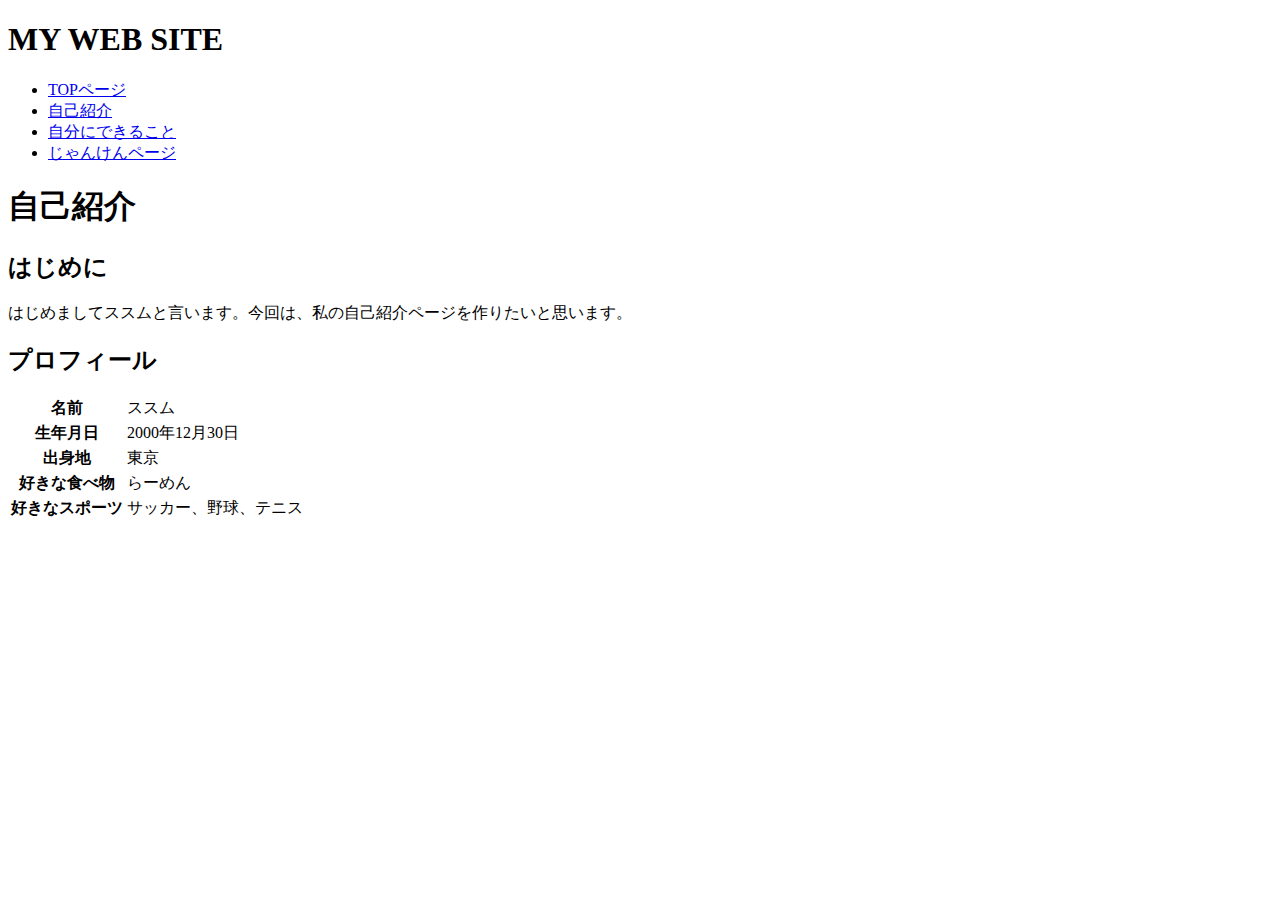
<file: task1/index.html>
<!doctype html>
<html lang="ja">
 
<head>
<meta charset="UTF-8">
<title>自己紹介｜MY WEB SITE</title>
<meta name="keywords"/>
<meta name="description" />
</head>
 
<body>
<header>
<h1>MY WEB SITE</h1>
<nav>
<ul>
<li><a href="index.html">TOPページ</a></li>
<li><a href="about.html">自己紹介</a></li>
<li><a href="skill.html">自分にできること</a></li>
<li><a href="jannkenn2.html">じゃんけんページ</a></li>
</ul>
</nav>
</header>
 
<article>
<h1>自己紹介</h1>
<h2>はじめに</h2>
<p>
はじめましてススムと言います。今回は、私の自己紹介ページを作りたいと思います。
</p>
 
<h2>プロフィール</h2>
<table>
<tr>
<th>名前</th><td>ススム</td>
</tr>
<tr>
<th>生年月日</th><td>2000年12月30日</td>
</tr>
<tr>
<th>出身地</th><td>東京</td>
</tr>
<tr>
<th>好きな食べ物</th><td>らーめん</td>
</tr>
<tr>
<th>好きなスポーツ</th><td>サッカー、野球、テニス</td>
</tr>
 
</table>

 
</article>
 

</body>
</html>
</file>
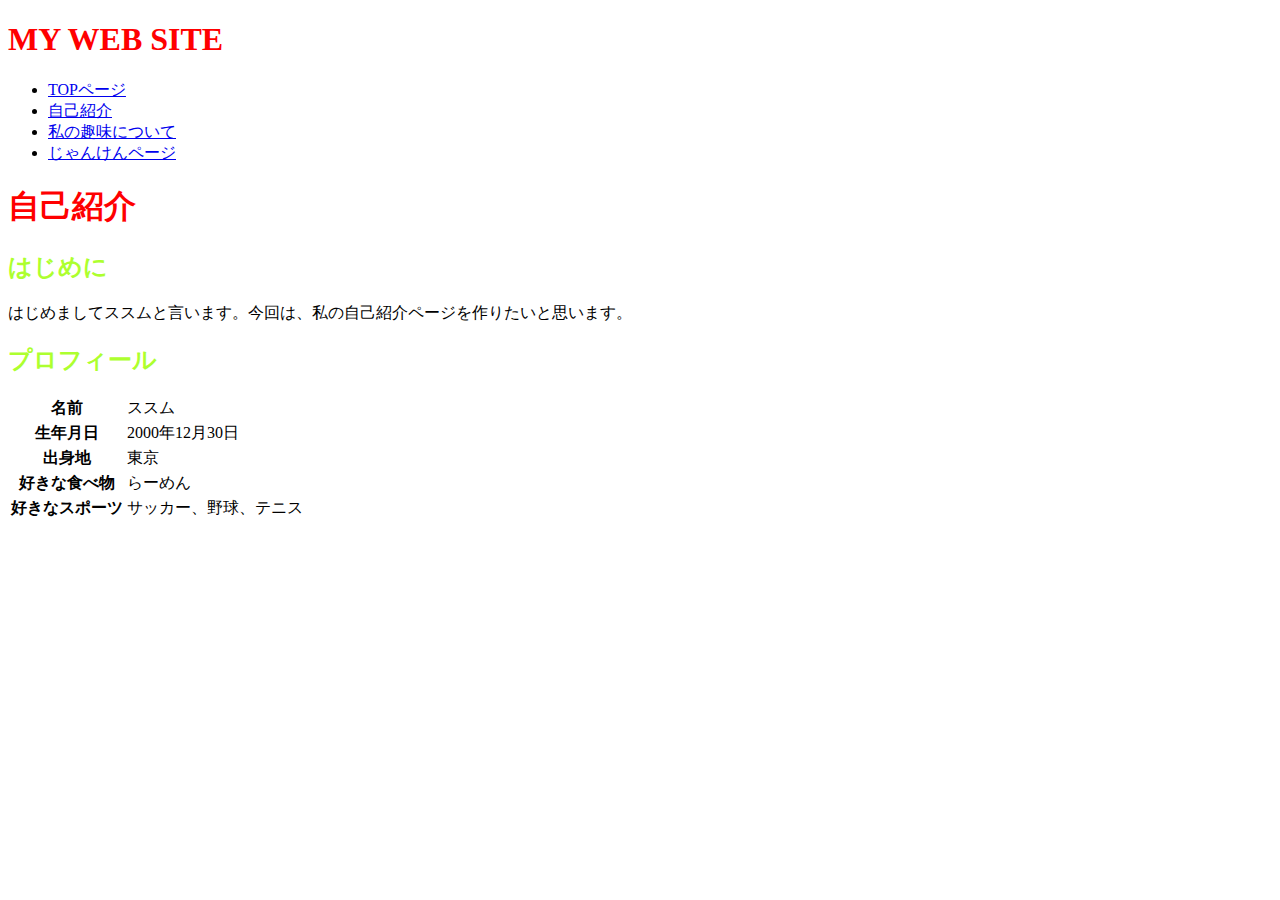
<file: task1/0603.html>
<!doctype html>
<html lang="ja">
 
<head>
<meta charset="UTF-8">
<title>自己紹介｜MY WEB SITE</title>
<meta name="keywords" content="キーワード,複数ある場合はカンマで区切る,5〜6個程度が望ましい" />
<meta name="description" content="ディスクリプションはサイトの概要です。60文字から124文字以内に納めましょう。" />
</head>
 
<body>
<header>
<h1>MY WEB SITE</h1>
<style>
h1 {color: red; }
h2 {color: greenyellow; } 
</style>
<nav>
<ul>
<li><a href="top.html">TOPページ</a></li>
<li><a href="0603.html">自己紹介</a></li>
<li><a href="hobby.html">私の趣味について</a></li>
<li><a href="jannkenn2.html">じゃんけんページ</a></li>
</ul>
</nav>
</header>
 
<article>
<h1>自己紹介</h1>
<h2>はじめに</h2>
<p>
はじめましてススムと言います。今回は、私の自己紹介ページを作りたいと思います。
</p>
 
<h2>プロフィール</h2>
<table>
<tr>
<th>名前</th><td>ススム</td>
</tr>
<tr>
<th>生年月日</th><td>2000年12月30日</td>
</tr>
<tr>
<th>出身地</th><td>東京</td>
</tr>
<tr>
<th>好きな食べ物</th><td>らーめん</td>
</tr>
<tr>
<th>好きなスポーツ</th><td>サッカー、野球、テニス</td>
</tr>
 
</table>
 
</article>
</body>
</html>
</file>
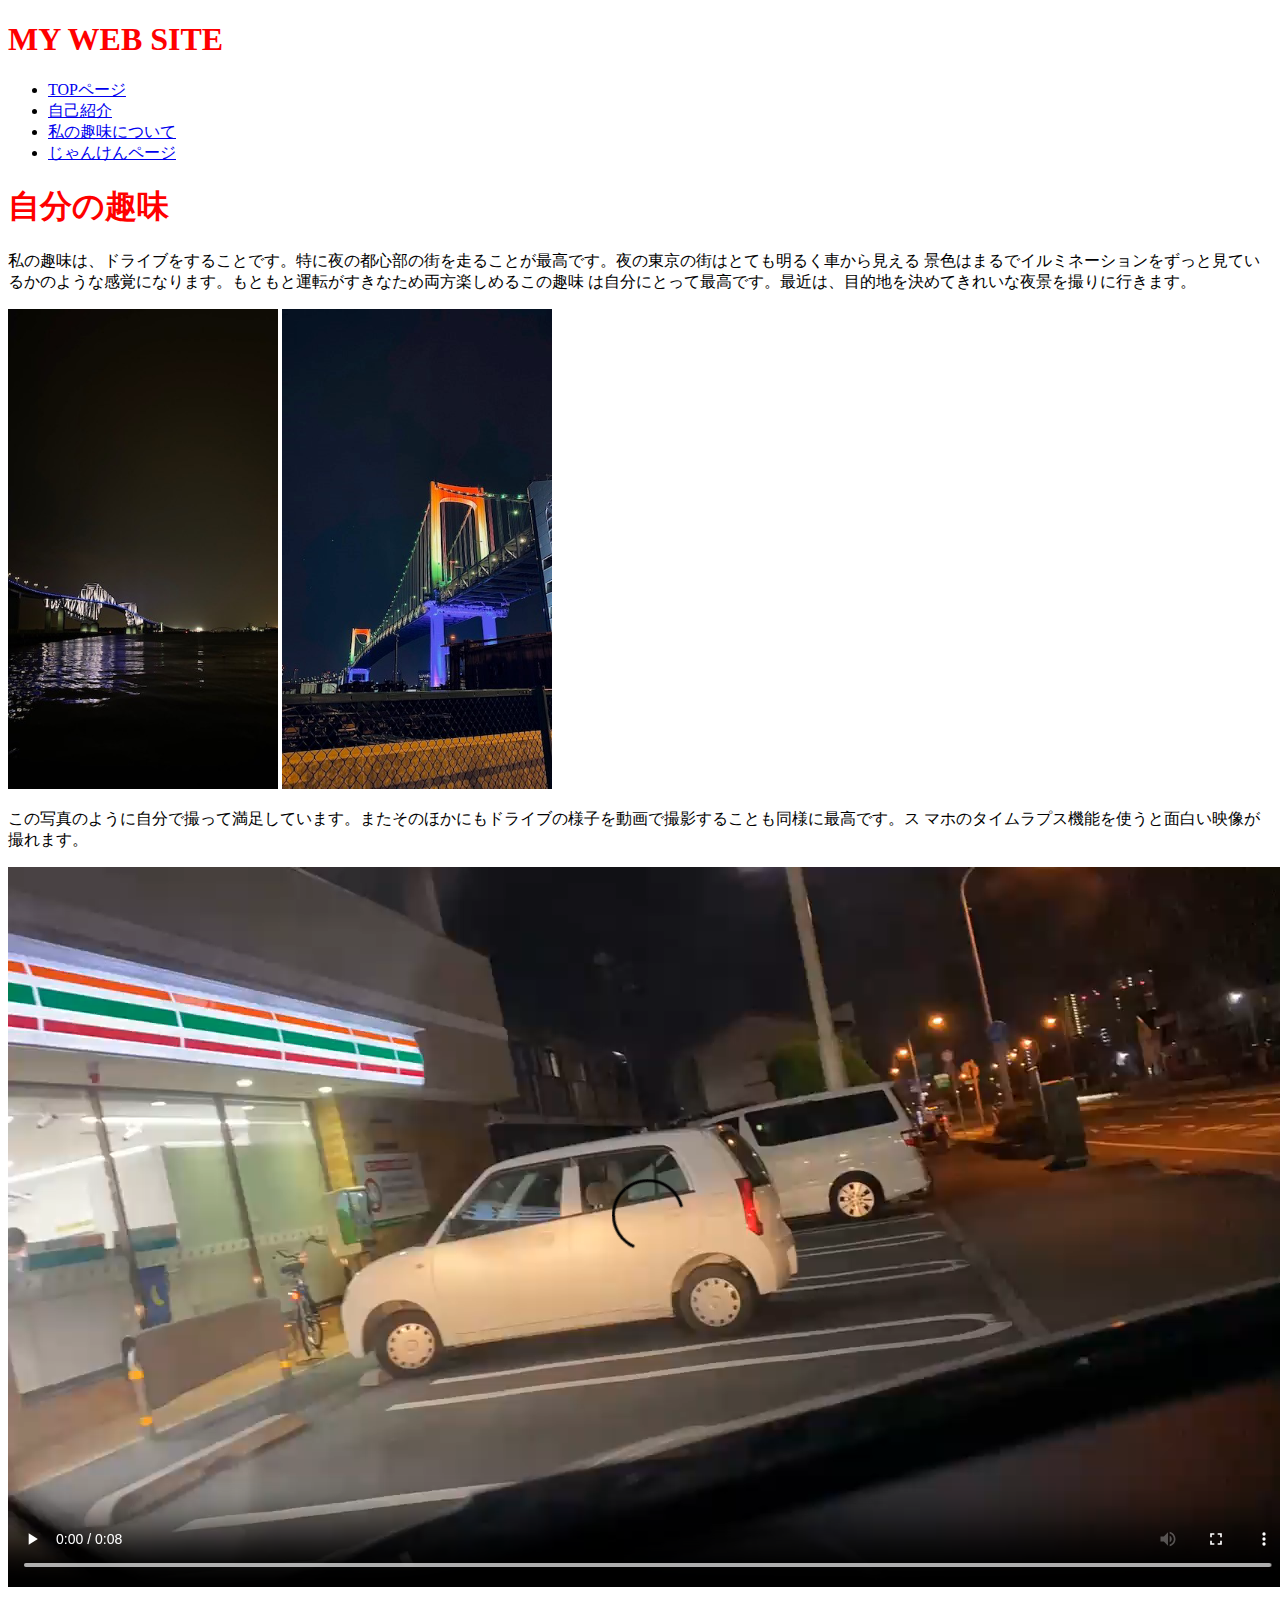
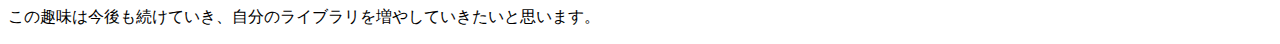
<file: task1/hobby.html>
<!doctype html>
<html lang="ja">
 
<head>
<meta charset="UTF-8">
<title>私の趣味について | MY WEB SITE</title>
<meta name="keywords" content="キーワード,複数ある場合はカンマで区切る,5〜6個程度が望ましい" />
<meta name="description" content="ディスクリプションはサイトの概要です。60文字から124文字以内に納めましょう。" />
</head>
 
<body>
<header>
<style>
h1 {color: red; }
h2 {color: greenyellow; } 
</style>
<h1>MY WEB SITE</h1>
<nav>
<ul>
<li><a href="top.html">TOPページ</a></li>
<li><a href="0603.html">自己紹介</a></li>
<li><a href="hobby.html">私の趣味について</a></li>
<li><a href="jannkenn2.html">じゃんけんページ</a></li>
</ul>
</nav>
</header>
 
<article>
<h1>自分の趣味</h1>
<p>
私の趣味は、ドライブをすることです。特に夜の都心部の街を走ることが最高です。夜の東京の街はとても明るく車から見える
景色はまるでイルミネーションをずっと見ているかのような感覚になります。もともと運転がすきなため両方楽しめるこの趣味
は自分にとって最高です。最近は、目的地を決めてきれいな夜景を撮りに行きます。
</p>
 
<img src="gate.jpg" alt="東京ゲートブリッジを撮った景色" width="" height="480" border="0" />
<img src="rainbow.jpg" alt="レインボーブリッジを撮った景色" width="" height="480" border="0" />
    
<p>
この写真のように自分で撮って満足しています。またそのほかにもドライブの様子を動画で撮影することも同様に最高です。ス
マホのタイムラプス機能を使うと面白い映像が撮れます。    
</p>
    
<video src="drive.mp4"controls></video>
    
<p>
この趣味は今後も続けていき、自分のライブラリを増やしていきたいと思います。
</p>
    
</article>
 
</body>
</html>
</file>
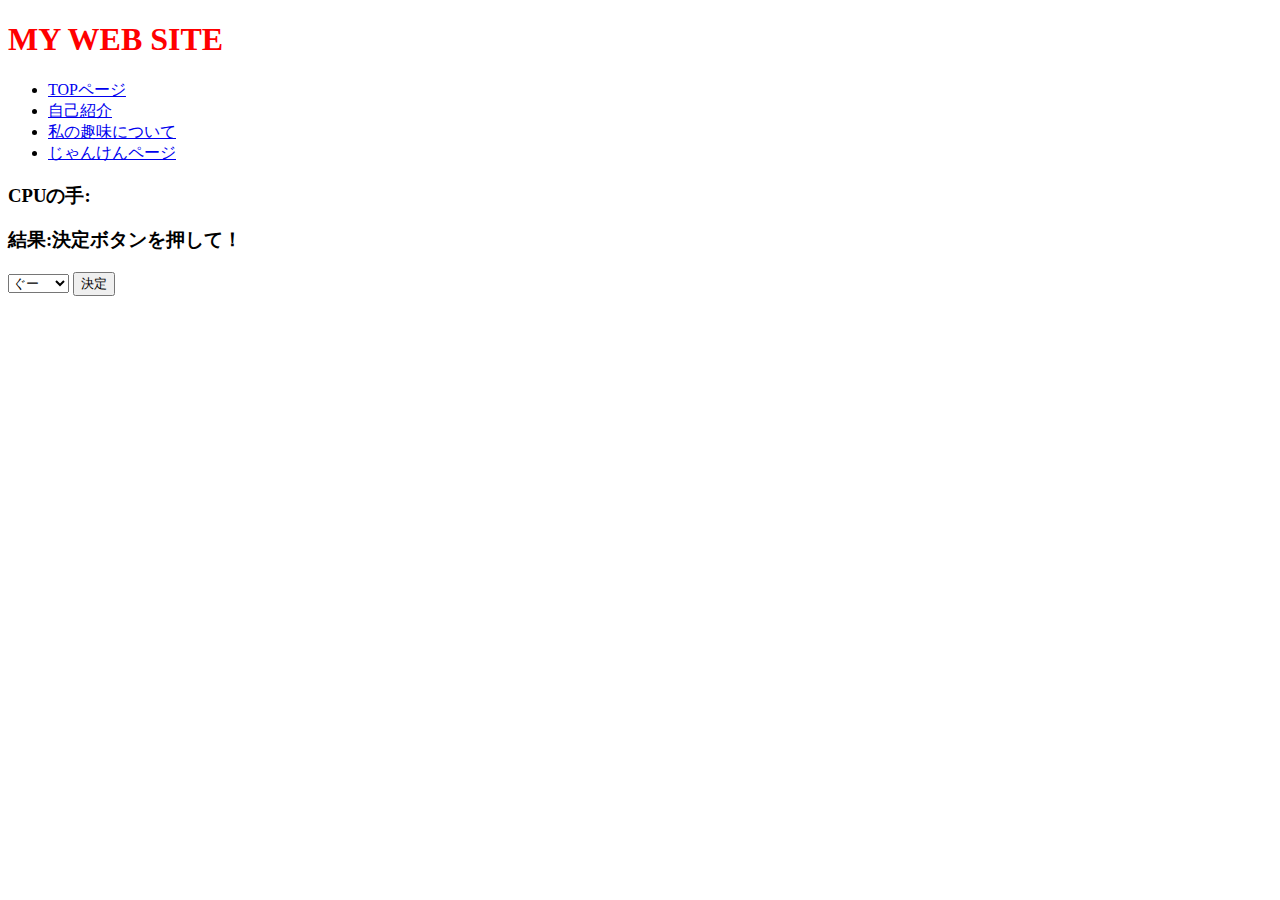
<file: task1/jannkenn2.html>
<!DOCTYPE html>
<html lang="ja">
  <head>
    <meta charset="utf-8">
    <title>じゃんけん</title>
</head>
<body>
<header>
<style>
h1 {color: red; }
h2 {color: greenyellow; }   
</style>
<h1>MY WEB SITE</h1>
<nav>
<ul>
<li><a href="top.html">TOPページ</a></li>
<li><a href="0603.html">自己紹介</a></li>
<li><a href="hobby.html">私の趣味について</a></li>
<li><a href="jannkenn2.html">じゃんけんページ</a></li>
</ul>
</nav>
</header>    
    
    <div id="message1" >
        <h3>CPUの手:</h3>
    </div>
    
    <div id="message2" >
        <h3>結果:決定ボタンを押して！</h3>
    </div>
    
    <form>
        <select id="janken">
            <option>ぐー</option>
            <option>ちょき</option>
            <option>ぱー</option>
        </select>
        <input type="button" value="決定" onclick="myGame()">
    </form>
    
    
    <script>
    function myGame() {

        var myhand = document.getElementById("janken").selectedIndex;
        var cpunum = Math.floor(Math.random()*3);
        var cpuhand;
        var judge;

        if(cpunum == 0) {
            cpuhand = "ぐー";
        } else if(cpunum == 1) {
            cpuhand = "ちょき";
        } else if(cpunum == 2) {
            cpuhand = "ぱー";
        }

        if(myhand == 0 && cpunum == 1) {
            judge = "あなたの勝ち";
        } else if(myhand == 1 && cpunum == 2) {
            judge = "あなたの勝ち";
        } else if(myhand == 2 && cpunum == 0) {
            judge = "あなたの勝ち";
        } else if(myhand == cpunum) {
            judge = "ひきわけ";
        } else {
            judge = "あなたの負け";
        }

        document.getElementById("message1").innerHTML = "<h3>CPUの手: " + cpuhand + "</h3>";
        document.getElementById("message2").innerHTML = "<h3>結果: " + judge + "</h3>";
    }
    </script>
</body>
</html>
</file>
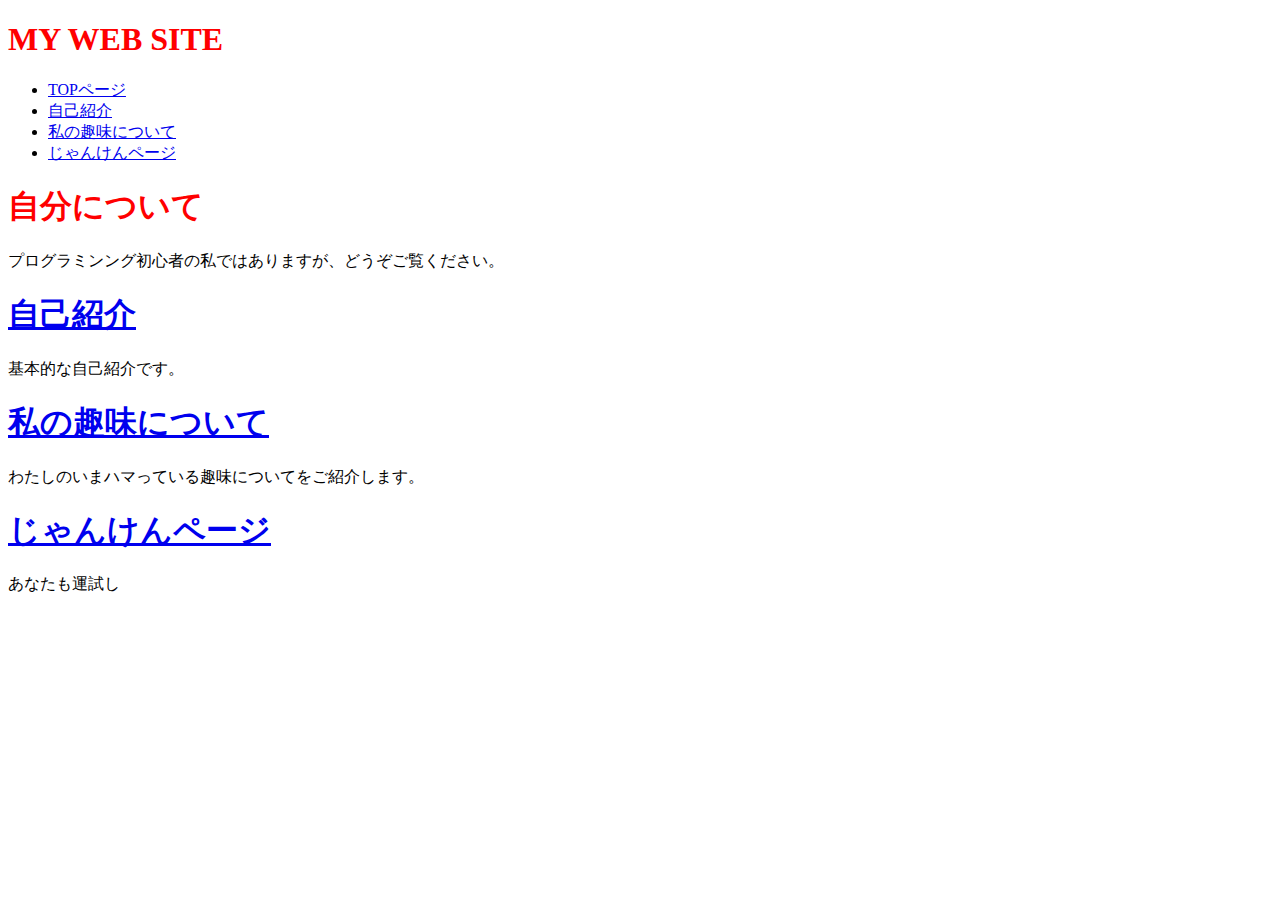
<file: task1/top.html>
<!doctype html>
<html lang="ja">
 
<head>
<meta charset="UTF-8">
<title>MY WEB SITE</title>
<meta name="keywords" />
<meta name="description" />
</head>
 
<body>
<header>
<style>
h1 {color: red; }
h2 {color: greenyellow; }   
</style>
<h1>MY WEB SITE</h1>
<nav>
<ul>
<li><a href="top.html">TOPページ</a></li>
<li><a href="0603.html">自己紹介</a></li>
<li><a href="hobby.html">私の趣味について</a></li>
<li><a href="jannkenn2.html">じゃんけんページ</a></li>
</ul>
</nav>
</header>
 
<article>
<h1>自分について</h1>
<p>
プログラミンング初心者の私ではありますが、どうぞご覧ください。
</p>
<section>
<h1><a href="0603.html">自己紹介</a></h1>
<p>
基本的な自己紹介です。
</p>
</section>
<section>
<h1><a href="bobby.html">私の趣味について</a></h1>
<p>
わたしのいまハマっている趣味についてをご紹介します。
</p>
</section>
<section>
<h1><a href="jannkenn2.html">じゃんけんページ</a></h1>
<p>
あなたも運試し
</p>
</section> 
    
</article>
 
</body>
</html>
</file>
